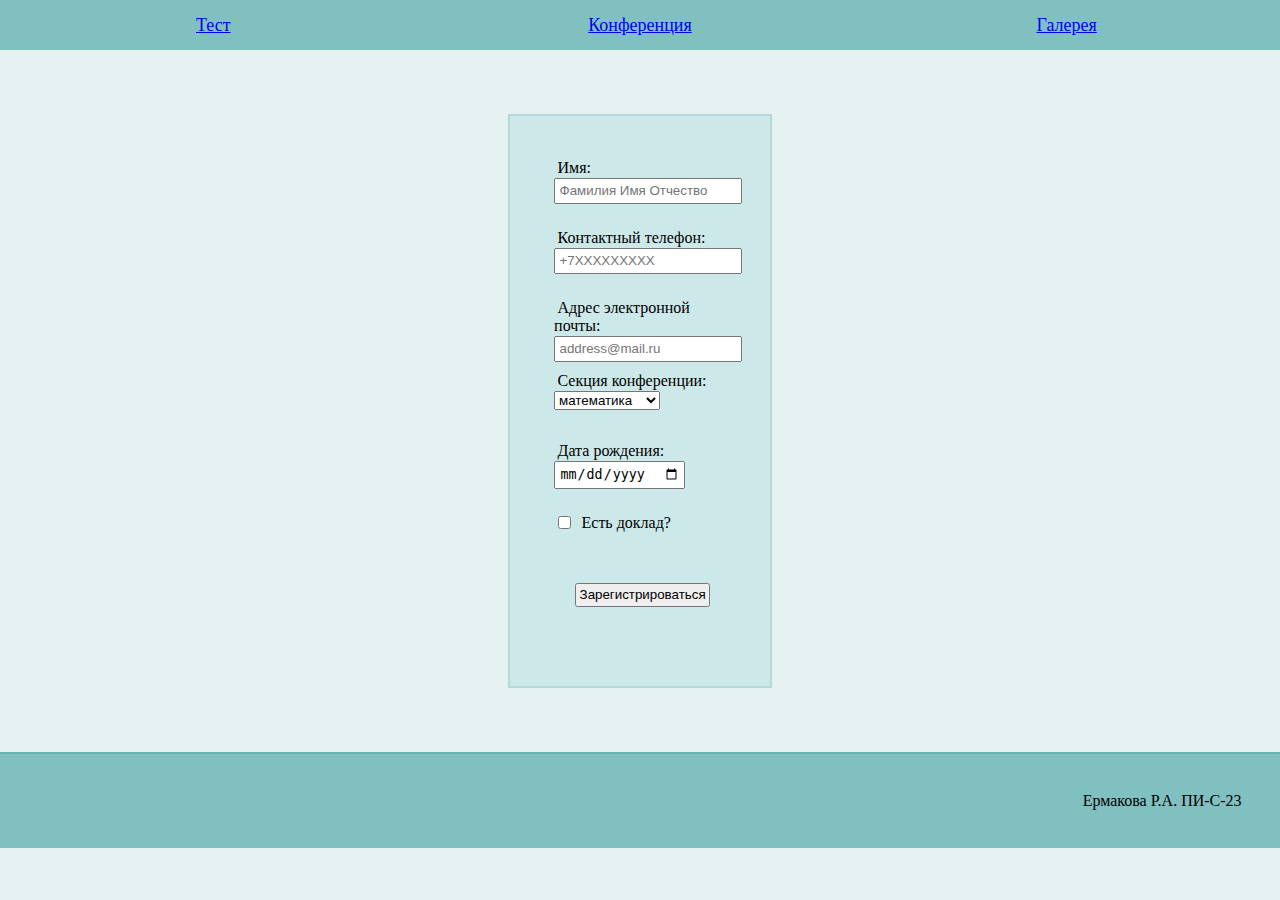
<file: Итоговое задание/pages/conferenceRegistration.html>
<!DOCTYPE html>
<html lang="en">
<head>
    <meta charset="UTF-8">
    <meta name="viewport" content="width=device-width, initial-scale=1.0">
    <title>Регистрация на конференцию</title>
    
    <link rel="stylesheet" type="text/css" href="../styles/style.css">

    <script src="../scripts/confRegScript.js" defer></script>
</head>
<nav>
    <div>
        <a href="test.html">Тест</a>
    </div>
    <div>
        <a href="conferenceRegistration.html">Конференция</a>
    </div>
    <div>
        <a href="gallery.html">Галерея</a>
    </div>
</nav>
<body>
    <!-- 1. Создать форму регистрации участников конференции: (10 баллов)

        Имя (должны быть указаны полностью фамилия, имя и отчество), 
        Контактный телефон,
        Адрес электронной почты, 
        Список с секциями конференции (математика, физика, информатика)
        Дата рождения
        Доклад (переключатель), 
        если есть доклад – то отображается поле для ввода темы. 

        2. Добавьте валидацию формы. (10 баллов)
        Все поля, кроме даты рождения, обязательны для заполнения;
        Поля имя, фамилия, отчество содержат только буквы русского алфавита;
        Поле телефон содержит только цифры, длина 11 символов, первые два символа +7
        Корректность адреса электронной почты. 
        
        3. Оформление формы регистрации (flex, grid разметка). (20 баллов)

        4. После заполнения всех полей и нажатия на кнопку "отправить" формируется страница, 
        содержащая все ответы пользователя. (20 баллов + 10 баллов за оформление сформированной страницы) 
        (работа с JavaScript или с PHP, пример работы с PHP посмотреть в задании Знакомство с PHP )-->

    <div class="card">
        <form action="" method="post" class="wrapperRegistration" id="regForm">
            <div>
                <label for="userName">Имя:</label><br>
                <input type="text" name="userName" id="userName" required
                placeholder="Фамилия Имя Отчество"
                pattern="[А-ЯЁ][а-яё]+[ ][А-ЯЁ][а-яё]+[ ][А-ЯЁ][а-яё]+">
            </div>

            <div>
                <label for="phone">Контактный телефон:</label><br>
                <input type="tel" name="phone" id="phone" required
                placeholder="+7XXXXXXXXX"
                pattern="^\+7[0-9]{9}$">
            </div>

            <div>
                <label for="email">Адрес электронной почты:</label><br>
                <input type="email" name="email" id="email" required
                placeholder="address@mail.ru">
            </div>

            <div>
                <label for="section">Секция конференции:</label><br>
                <select name="section" id="section" required>
                    <option value="math">математика</option>
                    <option value="physics">физика</option>
                    <option value="IT">информатика</option>
                </select>
            </div>

            <div>
                <label for="birth">Дата рождения:</label><br>
                <input type="date" name="birth" id="birth">
            </div>

            <div>
                <input type="checkbox" name="speaker" id="speaker">
                <label for="speaker" class="gopstop" data-tooltip="А если найду?">Есть доклад?</label><br>
            </div>

            <div id="topicContainer" style="display: none;">
                <label for="topic">Тема доклада:</label><br>
                <textarea name="topic" id="topic"></textarea>
            </div>

            <div class="submitButton">
                <input type="submit" value="Зарегистрироваться">
            </div>
        </form>
    </div>
</body>
<footer>
    <div>
        Ермакова Р.А. ПИ-С-23
    </div>
</footer>
</html>
</file>
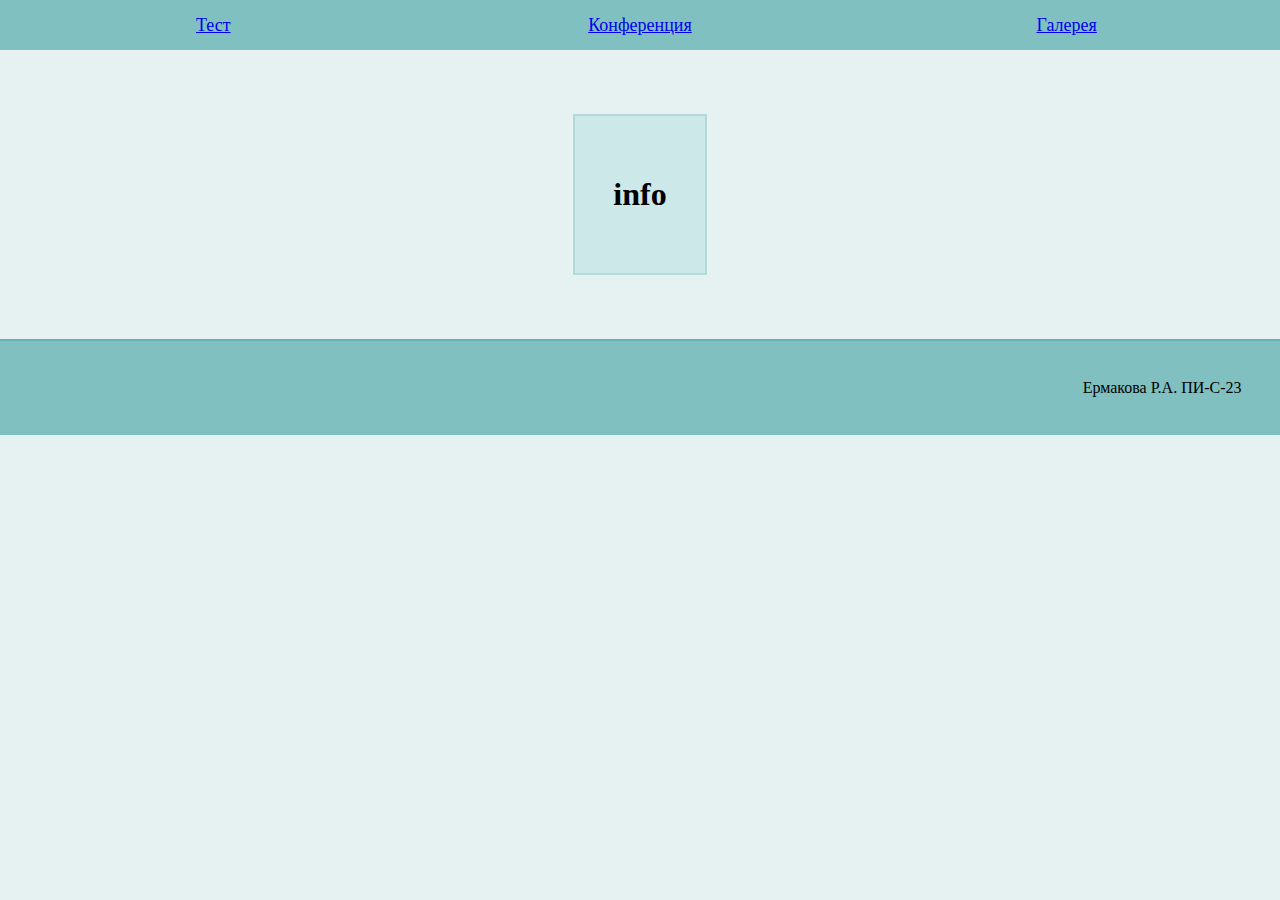
<file: Итоговое задание/pages/confRegDone.html>
<!DOCTYPE html>
<html lang="en">
<head>
    <meta charset="UTF-8">
    <meta name="viewport" content="width=device-width, initial-scale=1.0">
    <title>Завершение регистрации</title>
    
    <link rel="stylesheet" type="text/css" href="../styles/style.css">
</head>
<nav>
    <div>
        <a href="test.html">Тест</a>
    </div>
    <div>
        <a href="conferenceRegistration.html">Конференция</a>
    </div>
    <div>
        <a href="gallery.html">Галерея</a>
    </div>
</nav>
<body>
    <div class="card" id="userInfoDisplay">
        <h1>info</h1>

    </div>

    <script>
        const userInfo = JSON.parse(localStorage.getItem('userInfo') || "[]");
        const userInfoDisplay = document.getElementById('userInfoDisplay');
        userInfo.forEach(answer => {
            const div = document.createElement('div');
            div.textContent = answer;
            userInfoDisplay.appendChild(div);
        });
    </script>
</body>
<footer>
    <div>
        Ермакова Р.А. ПИ-С-23
    </div>
</footer>
</html>
</file>
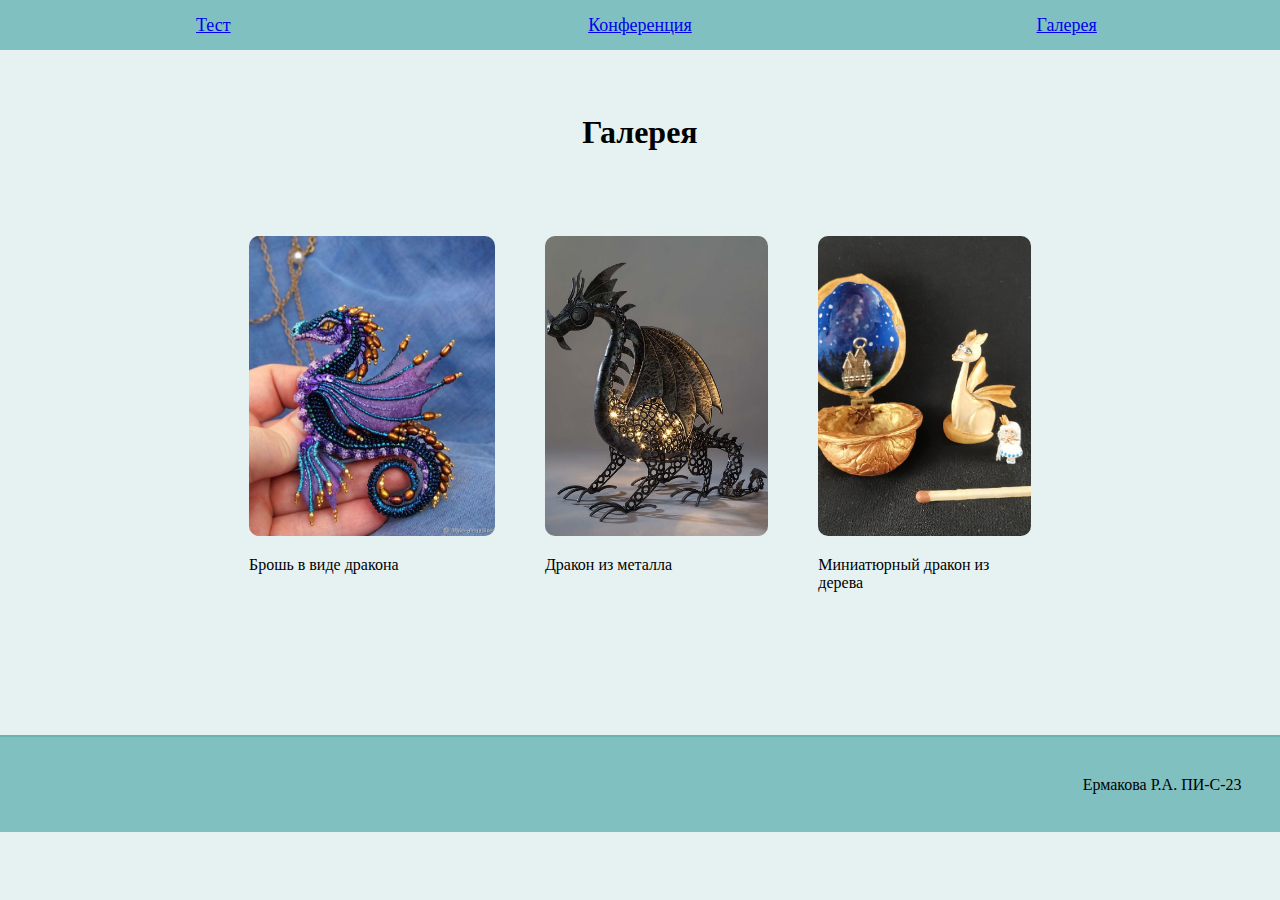
<file: Итоговое задание/pages/gallery.html>
<!DOCTYPE html>
<html lang="en">
<head>
    <meta charset="UTF-8">
    <meta name="viewport" content="width=device-width, initial-scale=1.0">
    <title>Тест</title>
        
    <link rel="stylesheet" type="text/css" href="../styles/style.css">
</head>
<nav>
    <div>
        <a href="test.html">Тест</a>
    </div>
    <div>
        <a href="conferenceRegistration.html">Конференция</a>
    </div>
    <div>
        <a href="gallery.html">Галерея</a>
    </div>
</nav>
<body>
    <h1>Галерея</h1>
    <div class="gallery">
        <div>
        <img src="..\images\jewelry.jpg" alt="Брошь в виде дракона">
        <p>Брошь в виде дракона</p>
        </div>

        <div>
            <img src="..\images\metal.jpg" alt="Дракон из металла">
            <p>Дракон из металла</p>
        </div>

        <div>
            <img src="..\images\wood.jpg" alt="Миниатюрный дракон из дерева">
            <p>Миниатюрный дракон из дерева</p>
        </div>
    </div>
</body>
<footer>
    <div>
        Ермакова Р.А. ПИ-С-23
    </div>
</footer>
</html>
</file>
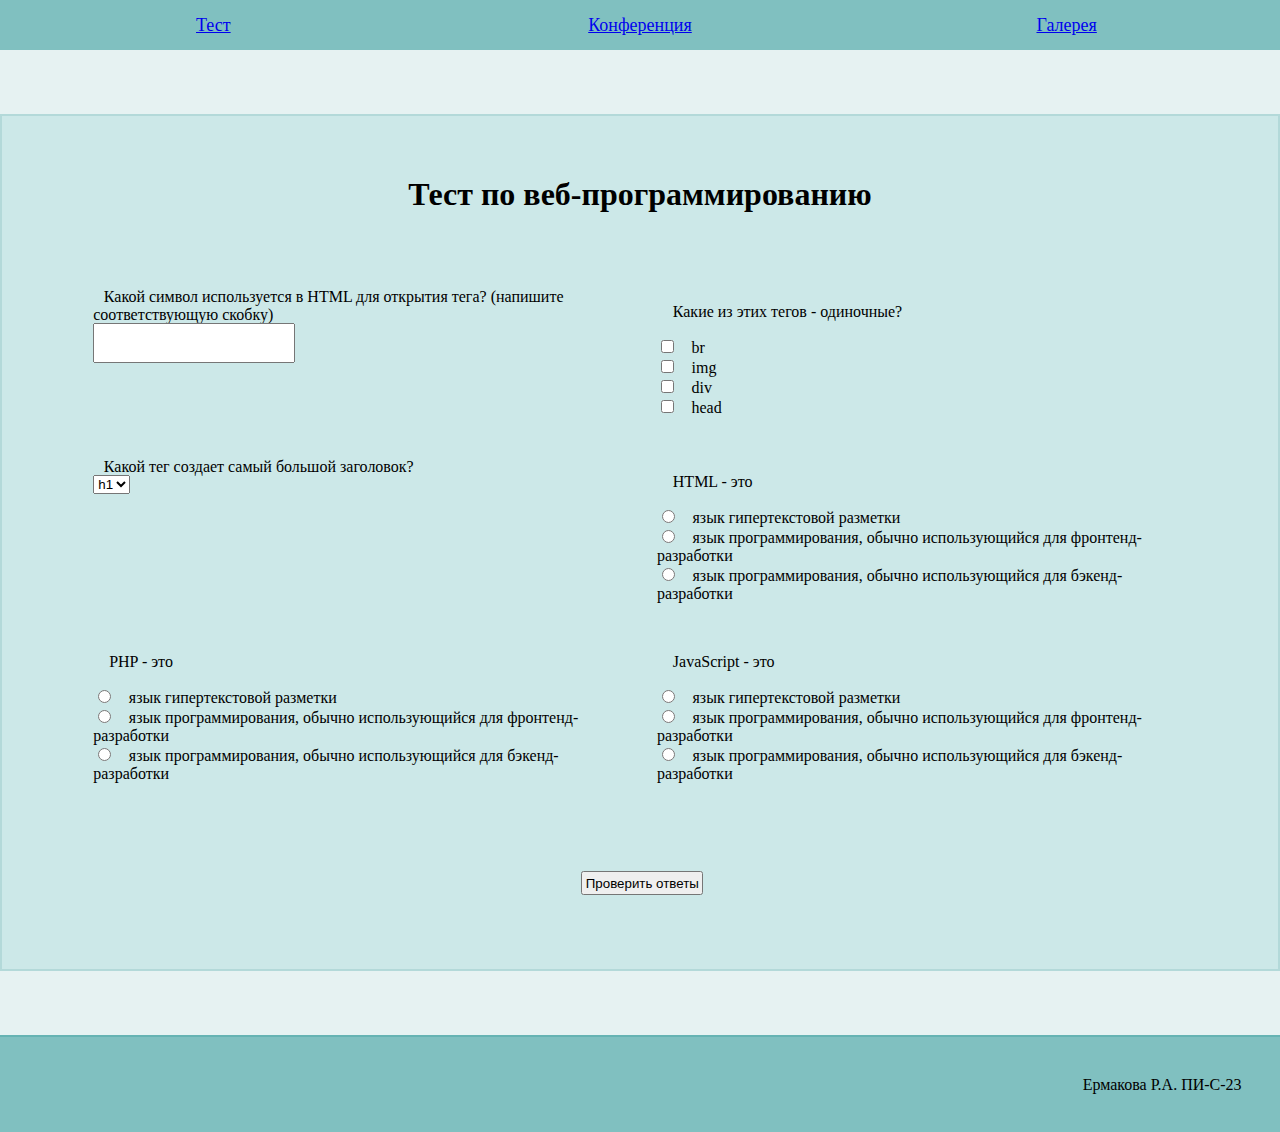
<file: Итоговое задание/pages/test.html>
<!DOCTYPE html>
<html lang="en">
<head>
    <meta charset="UTF-8">
    <meta name="viewport" content="width=device-width, initial-scale=1.0">
    <title>Тест</title>
        
    <link rel="stylesheet" type="text/css" href="../styles/style.css">

    <script src="../scripts/testScript.js" defer></script>
</head>
<!-- Задание 5. Тест по основам веб-программирования
    Составить тест из 6 вопросов по веб-программированию, использовать все элементы формы. (20 баллов)
    Вопросы расположить в двух или трех колонках. (10 баллов)
    Написать скрипт для проверки теста. После выполнения теста нужно вывести: количество правильных ответов,  неправильные ответы. (20 баллов + 20 баллов за оформление) -->
<nav>
    <div>
        <a href="test.html">Тест</a>
    </div>
    <div>
        <a href="conferenceRegistration.html">Конференция</a>
    </div>
    <div>
        <a href="gallery.html">Галерея</a>
    </div>
</nav>
<body>
    <div class="card">
        <h1>Тест по веб-программированию</h1>
        <form action="" method="post" id="testForm">
            <div class="wrapperTest">
                <div class="question">
                    <label for="Q1">Какой символ используется в HTML для открытия тега? (напишите соответствующую скобку)</label><br>
                    <input type="text" name="Q1" id="Q1">
                </div>

                <div class="question">
                    <div>
                        Какие из этих тегов - одиночные?
                    </div>
                    <input type="checkbox" name="Q2" id="Q2A1br" value="br"> <label for="Q2A1">br</label> <br>
                    <input type="checkbox" name="Q2" id="Q2A2img" value="img"> <label for="Q2A2">img</label> <br>
                    <input type="checkbox" name="Q2" id="Q2A3div" value="div"> <label for="Q2A3">div</label> <br>
                    <input type="checkbox" name="Q2" id="Q2A4head" value="head"> <label for="Q2A3">head</label> <br>
                </div>

                <div class="question">
                    <label for="Q3">Какой тег создает самый большой заголовок?</label><br>
                    <select name="Q3" id="Q3">
                        <option value="h1">h1</option>
                        <option value="h2">h2</option>
                        <option value="h3">h3</option>
                        <option value="h4">h4</option>
                        <option value="h5">h5</option>
                        <option value="h6">h6</option>
                    </select>
                </div>

                <div class="question">
                    <div>
                        HTML - это
                    </div>
                    <input type="radio" name="Q4" id="Q4A1hypertext" value="Q4A1hypertext"> <label for="Q4A1hypertext">язык гипертекстовой разметки</label> <br>
                    <input type="radio" name="Q4" id="Q4A2frontend" value="Q4A2frontend"> <label for="Q4A2frontend">язык программирования, обычно использующийся для фронтенд-разработки</label> <br>
                    <input type="radio" name="Q4" id="Q4A3backend" value="Q4A3backend"> <label for="Q4A3backend">язык программирования, обычно использующийся для бэкенд-разработки</label> <br>
                </div>

                <div class="question">
                    <div>
                        PHP - это
                    </div>
                    <input type="radio" name="Q5" id="Q5A1hypertext" value="Q5A1hypertext"> <label for="Q5A1hypertext">язык гипертекстовой разметки</label> <br>
                    <input type="radio" name="Q5" id="Q5A2frontend" value="Q5A2frontend"> <label for="Q5A2frontend">язык программирования, обычно использующийся для фронтенд-разработки</label> <br>
                    <input type="radio" name="Q5" id="Q5A3backend" value="Q5A3backend"> <label for="Q5A3backend">язык программирования, обычно использующийся для бэкенд-разработки</label> <br>
                </div>

                <div class="question">
                    <div>
                        JavaScript - это
                    </div>
                    <input type="radio" name="Q6" id="Q6A1hypertext" value="Q6A1hypertext"> <label for="Q6A1hypertext">язык гипертекстовой разметки</label> <br>
                    <input type="radio" name="Q6" id="Q6A2frontend" value="Q6A2frontend"> <label for="Q6A2frontend">язык программирования, обычно использующийся для фронтенд-разработки</label> <br>
                    <input type="radio" name="Q6" id="Q6A3backend" value="Q6A3backend"> <label for="Q6A3backend">язык программирования, обычно использующийся для бэкенд-разработки</label> <br>
                </div>
            </div>

            <div class="submitButton">
                <input type="submit" value="Проверить ответы">
            </div>
        </form>
    </div>
</body>
<footer>
    <div>
        Ермакова Р.А. ПИ-С-23
    </div>
</footer>
</html>
</file>
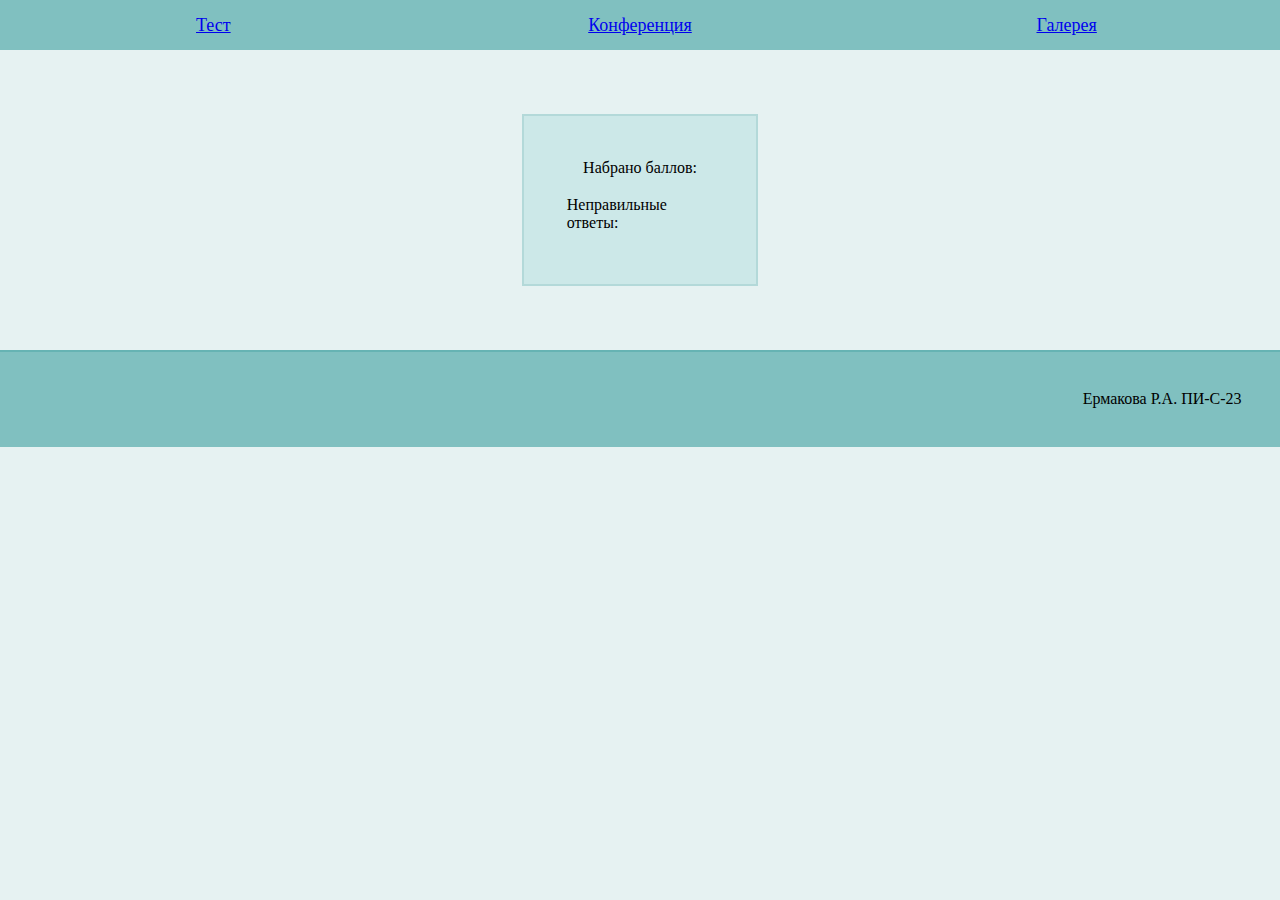
<file: Итоговое задание/pages/testResults.html>
<!DOCTYPE html>
<html lang="en">
<head>
    <meta charset="UTF-8">
    <meta name="viewport" content="width=device-width, initial-scale=1.0">
    <title>Результаты теста</title>
            
    <link rel="stylesheet" type="text/css" href="../styles/style.css">
</head>
<nav>
    <div>
        <a href="test.html">Тест</a>
    </div>
    <div>
        <a href="conferenceRegistration.html">Конференция</a>
    </div>
    <div>
        <a href="gallery.html">Галерея</a>
    </div>
</nav>
<body>
    <div class="card">
        <div>
            Набрано баллов: 
        </div>

        <div id="scoreDisplay">
        </div>

        <div id="wrongAnswersCaption">
            Неправильные ответы:
        </div>

        <div id="wrongAnswersDisplay"></div>
    </div>

    <script>
        const score = localStorage.getItem('userScore');
        document.getElementById('scoreDisplay').textContent = score;
        if (score === "6") {
            const wrongAnswersCaption = document.getElementById('wrongAnswersCaption');
            wrongAnswersCaption.style.display = 'none';
        }


        const wrongAnswers = JSON.parse(localStorage.getItem('wrongAnswers') || "[]");
        const wrongAnswersDisplay = document.getElementById('wrongAnswersDisplay');
        wrongAnswers.forEach(answer => {
            const div = document.createElement('div');
            div.textContent = answer;
            wrongAnswersDisplay.appendChild(div);
        });
    </script>
</body>
<footer>
    <div>
        Ермакова Р.А. ПИ-С-23
    </div>
</footer>
</html>
</file>
<file: Итоговое задание/styles/style.css>
nav {
    display: grid;
    grid-template-columns: 1fr 1fr 1fr;
    grid-auto-rows: minmax(50px, auto);
    background-color: #80c0c0;
    border-color: #66b3b3;
    align-items: center;
    justify-items: center;
    width: 100%;
    border-width: 2px;
    margin-bottom: 5%;
    font-size: large;
}

/* a {
    font-size: larger;
} */

body {
    background-color: #e6f2f2;
    align-items: center;
    justify-items: center;
    margin: 0%;
}

div {
    padding: 3%;
}

label {
    padding: 2%;
}

input {
    padding: 2%;
}

option {
    padding: 2%;
}

.gallery {
    display: flex;
}

.gallery img {
    width: 100%; 
    height: 300px; 
    object-fit: cover; 
    border-radius: 10px;
}


.wrapperTest {
    display: grid;
    grid-template-columns: 1fr 1fr;
    grid-auto-rows: minmax(170px, auto);
}

.wrapperResult {
    display: grid;
    grid-template-columns: 1fr;
    grid-auto-rows: minmax(150px, auto);
}

.wrapperRegistration {
    display: grid;
    grid-template-columns: 1fr;
    grid-auto-rows: minmax(70px, auto);
}

.gopstop {
    position: relative;
    cursor: pointer;
}

.gopstop::after {
    content: attr(data-tooltip);
    position: absolute;
    bottom: 125%;
    left: 50%;
    transform: translateX(-50%);
    
    background-color: #333;
    color: #fff;
    padding: 8px 12px;
    border-radius: 4px;
    font-size: 14px;
    white-space: nowrap;
    
    opacity: 0;
    visibility: hidden;
    transition: opacity 0.3s ease;
}

.gopstop:hover::after {
    opacity: 1;
    visibility: visible;
}


/* .question {
    padding: 5%;
} */

.card {
    background-color: #cce8e8;
    border: 2px solid #b3d9d9;
    /* width: 80%; */
    /* height: 70%; */
    justify-items: center;
}

.submitButton {
    justify-self: center;
    text-align: center;
}

footer {
    background-color: #80c0c0;
    border-top: 2px solid #66b3b3;
    text-align: right;
    width: 100%;
    margin-top: 5%;
}
</file>
